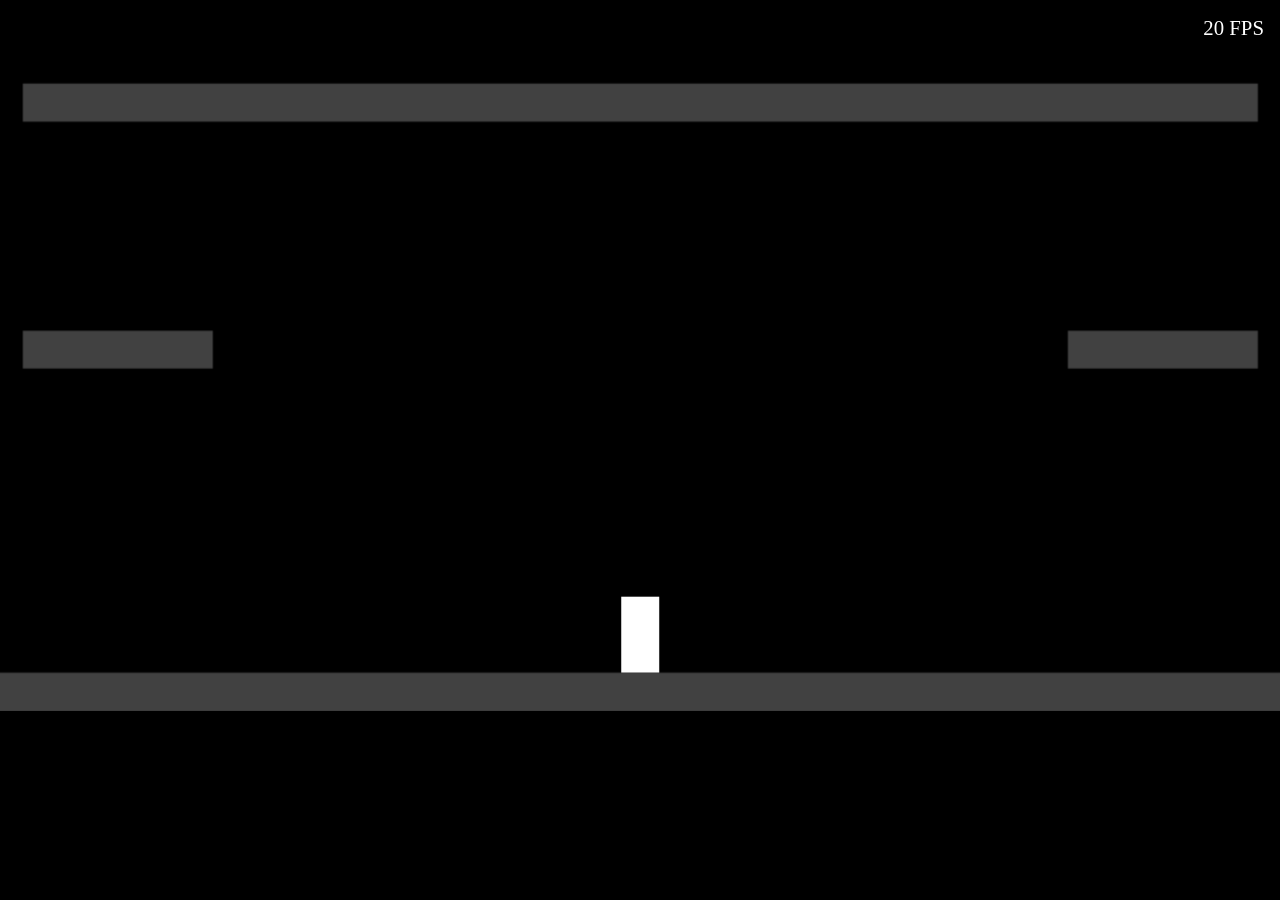
<file: index.html>
<!DOCTYPE html>
<html lang="en">
<head>
  <meta charset="UTF-8">
  <meta name="viewport" content="width=device-width, initial-scale=1.0">
  <title>Overwrite Development</title>
  <link rel="stylesheet" href="styles/general-styles.css">
  <link rel="stylesheet" href="styles/game-styles.css">
  <link rel="stylesheet" href="styles/settings-styles.css">
</head>
<body>
    <div id="mobile-blocker">This game requires a desktop</div>

    <div id="fps-container"><span id="fps-display">0</span> <span id="fps-text">FPS</span></div>
    <div id="game-container">
        <img id="duck-background" src="images.jfif" alt="" aria-hidden="true" hidden>
        <canvas id="backgroundCanvas"></canvas>
        <canvas id="gameCanvas"></canvas>
    </div>
    <div id="settings-menu">
        <button id="controls-btn" class="settings-btn"> Controls </button>
        <button id="duck-btn" class="settings-btn"> duck </button>
    </div>

    <script type="module" src="scripts/main.js"></script>
    <script type="module" src="scripts/settings.js"></script>
    <script type="module" src="scripts/duck.js"></script>
</body>
</html>
</file>
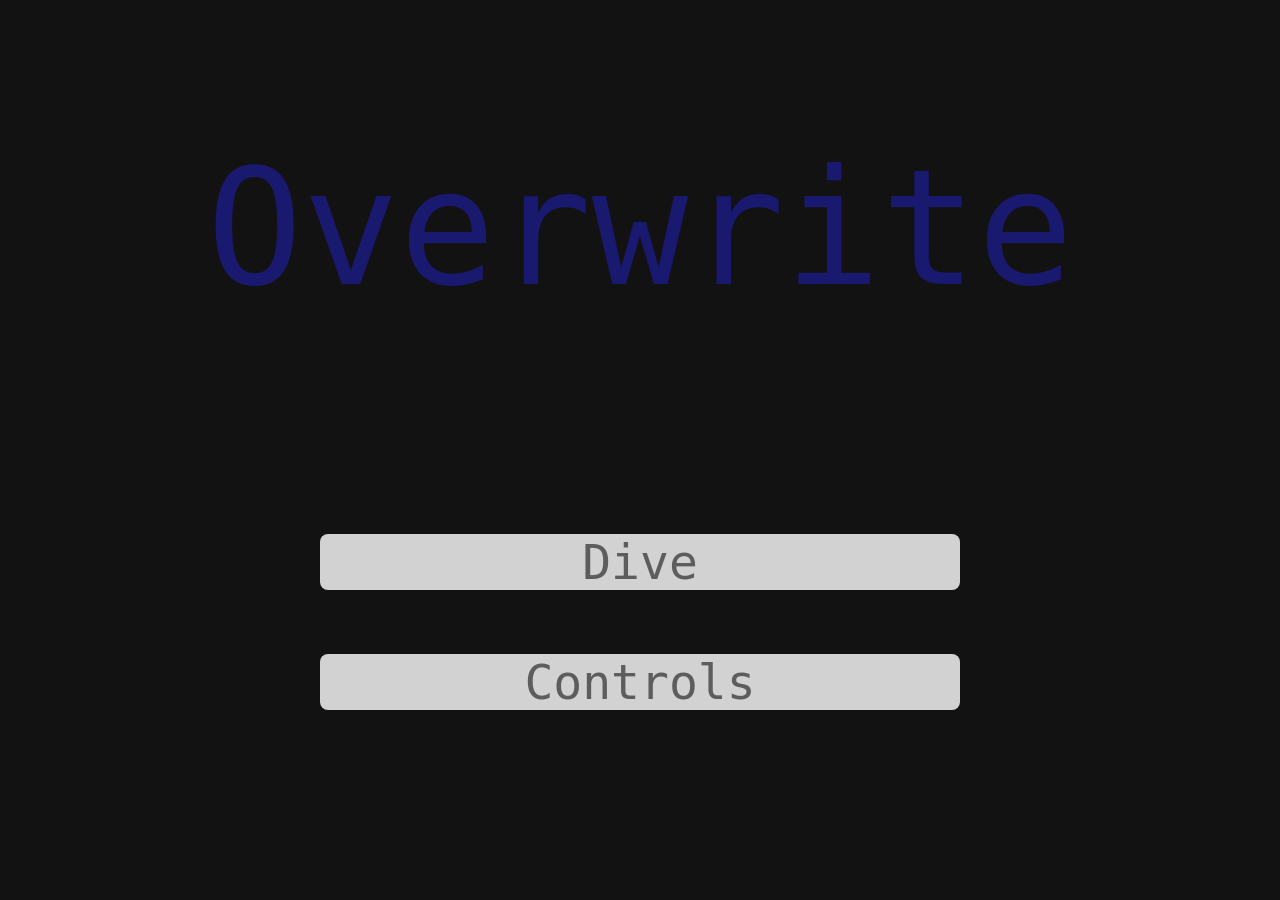
<file: html/index.htm>
<!DOCTYPE html>
<html lang="en">
<head>
    <meta charset="UTF-8">
    <meta name="viewport" content="width=device-width, initial-scale=1.0">
    <title>Overwrite Development</title>
    <link rel="stylesheet" href="../styles/main/main.css"> 
</head>
<body>
    <span id="title">Overwrite</span>

    <a id="play-btn" href="./game.htm">Dive</a>
    <button id="controls-btn">Controls</button>
</body>
</html>
</file>
<file: styles/general-styles.css>
* {
    margin: 0;
    padding: 0;
    box-sizing: border-box;
}

body {
    background-color: #1a1a1a;
    width: 100dvw;
    min-height: 100dvh;
    overflow: hidden;

    user-select: none;
}

#fps-container {
    color: white;
    position: absolute;
    top: 0;
    right: 0;
    z-index: 5;
    margin: 1rem;
    font-size: 1.3rem;
}
</file>
<file: styles/game-styles.css>
#game-container {
    position: relative;
    width: 100dvw;
    height: 100dvh;
    background-color: #000;
}

body:not(.settings-open) #game-container {
    cursor: none;
}

#duck-background {
    position: absolute;
    inset: 0;
    width: 100%;
    height: 100%;
    object-fit: cover;
    z-index: 0;
}

canvas {
    position: absolute;
    top: 0;
    left: 0;
    display: block;

    width: 100%;
    height: 100%;
}

#backgroundCanvas {
    width: 100%;
    height: 100%;
    z-index: 1;
    background-color: transparent;
}

#gameCanvas {
    z-index: 2;
    background-color: transparent;
}

#mobile-blocker {
    font-family: Arial, Helvetica, sans-serif;
    font-size: 3rem;
    color: white;
    position: absolute;
    z-index: 3;
    background-color: black;
    width: 100dvw;
    height: 100dvh;
    display: none;
}
</file>
<file: styles/settings-styles.css>
#settings-menu {
    background-color: rgba(0, 0, 0, 0.578);
    width: 100%;
    height: 100%;
    z-index: 4;
    position: fixed;
    inset: 0;

    display: none;
    justify-content: center;
    align-items: center;
    flex-direction: column;
}

.settings-btn {
    width: 8rem;
    height: 2rem;

    margin: 1rem;

    font-size: 1.5rem;
    border-radius: 1rem; 

    background-color: rgba(255, 255, 255, 0.483);

    cursor: pointer;
}
</file>
<file: styles/main/main.css>
* {
    margin: 0;
    padding: 0;
    box-sizing: border-box;
}

body {
    background-color: #121212;
    width: 100dvw;
    min-height: 100dvh;
    overflow: hidden;

    user-select: none;

    display: flex;
    align-items: center;
    flex-direction: column;

    font-family: monospace;
}

#title {
    font-size: 10rem;
    margin-top: 15dvh;
    margin-bottom: 20dvh;

    color: midnightblue;
}

button, a {
    text-decoration: none;
    margin: 2rem;
    width: 50dvw;
    aspect-ratio: 15/1;

    font-size: 3rem;
    font-family: monospace;
    border-radius: 0.5rem;
    border: none;

    cursor: pointer;
    color: rgb(93, 93, 93);

    display: flex;
    justify-content: center;
    background-color: rgba(255, 255, 255, 0.813);
} button:hover, a:hover {
    background-color: rgba(0, 0, 0, 0);
}
</file>
